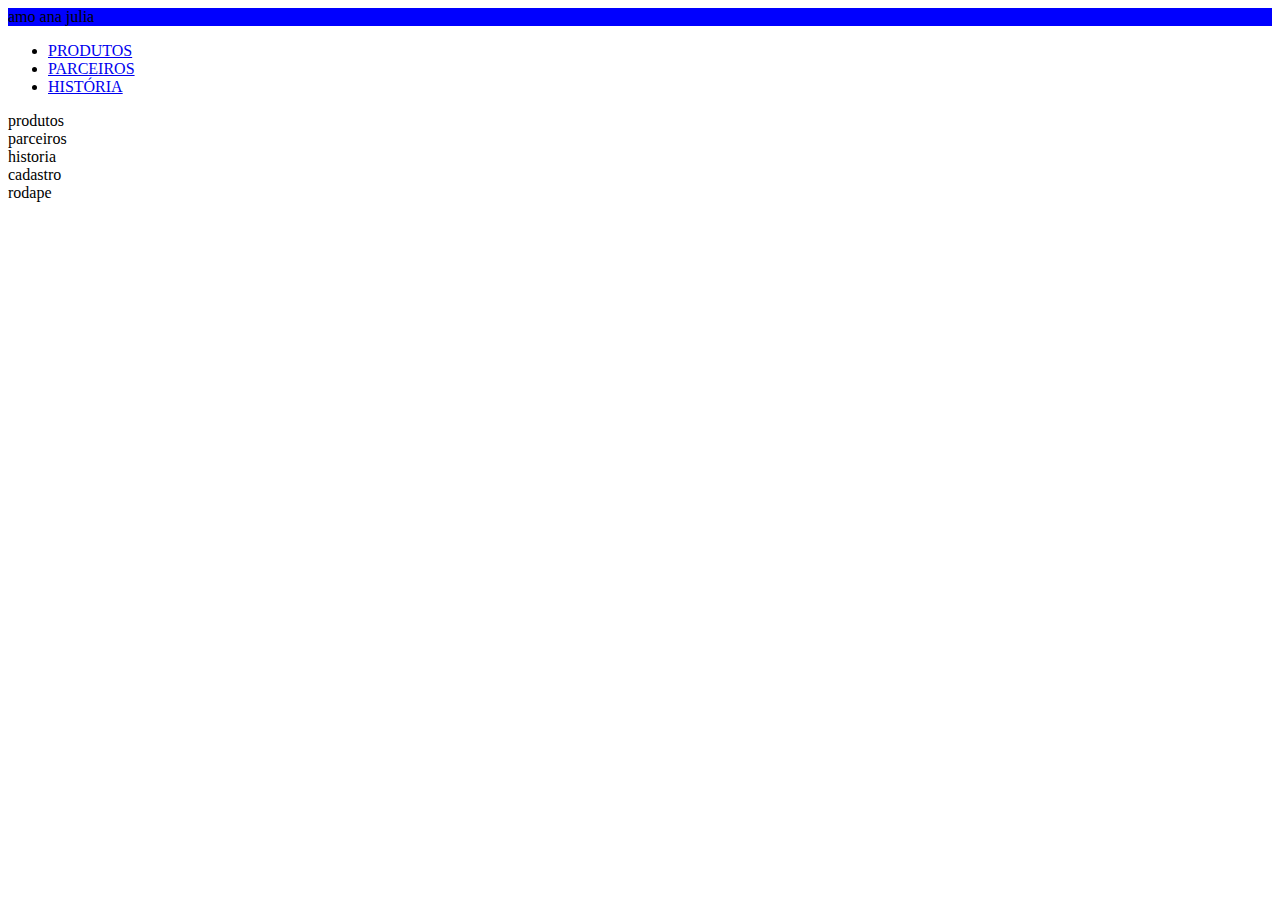
<file: index.html>
<!DOCTYPE html>
<html lang="pt-br">
<head>
    <meta charset="UTF-8">
    <meta name="viewport" content="width=device-width, initial-scale=1.0">
    <title>Landing page</title>
    <link rel="stylesheet" href="style.css">
</head>
<body>
 <header>
  amo ana julia
 </header>
 <nav>
    <ul>
     <li><a href="#proutos">PRODUTOS</a></li>
     <li><a href="#parceiros">PARCEIROS</a></li>
     <li><a href="#historia">HISTÓRIA</a></li>
    </ul>
 </nav>
    <main>
<section id="produtos">
     produtos
</section>
<section id="parceiros" >
     parceiros
</section>
<section id="historia">
     historia
</section>
<section id="cadastro" >
     cadastro
</section>
    </main>
    <footer>
       rodape
    </footer>
</body>
</html>
</file>
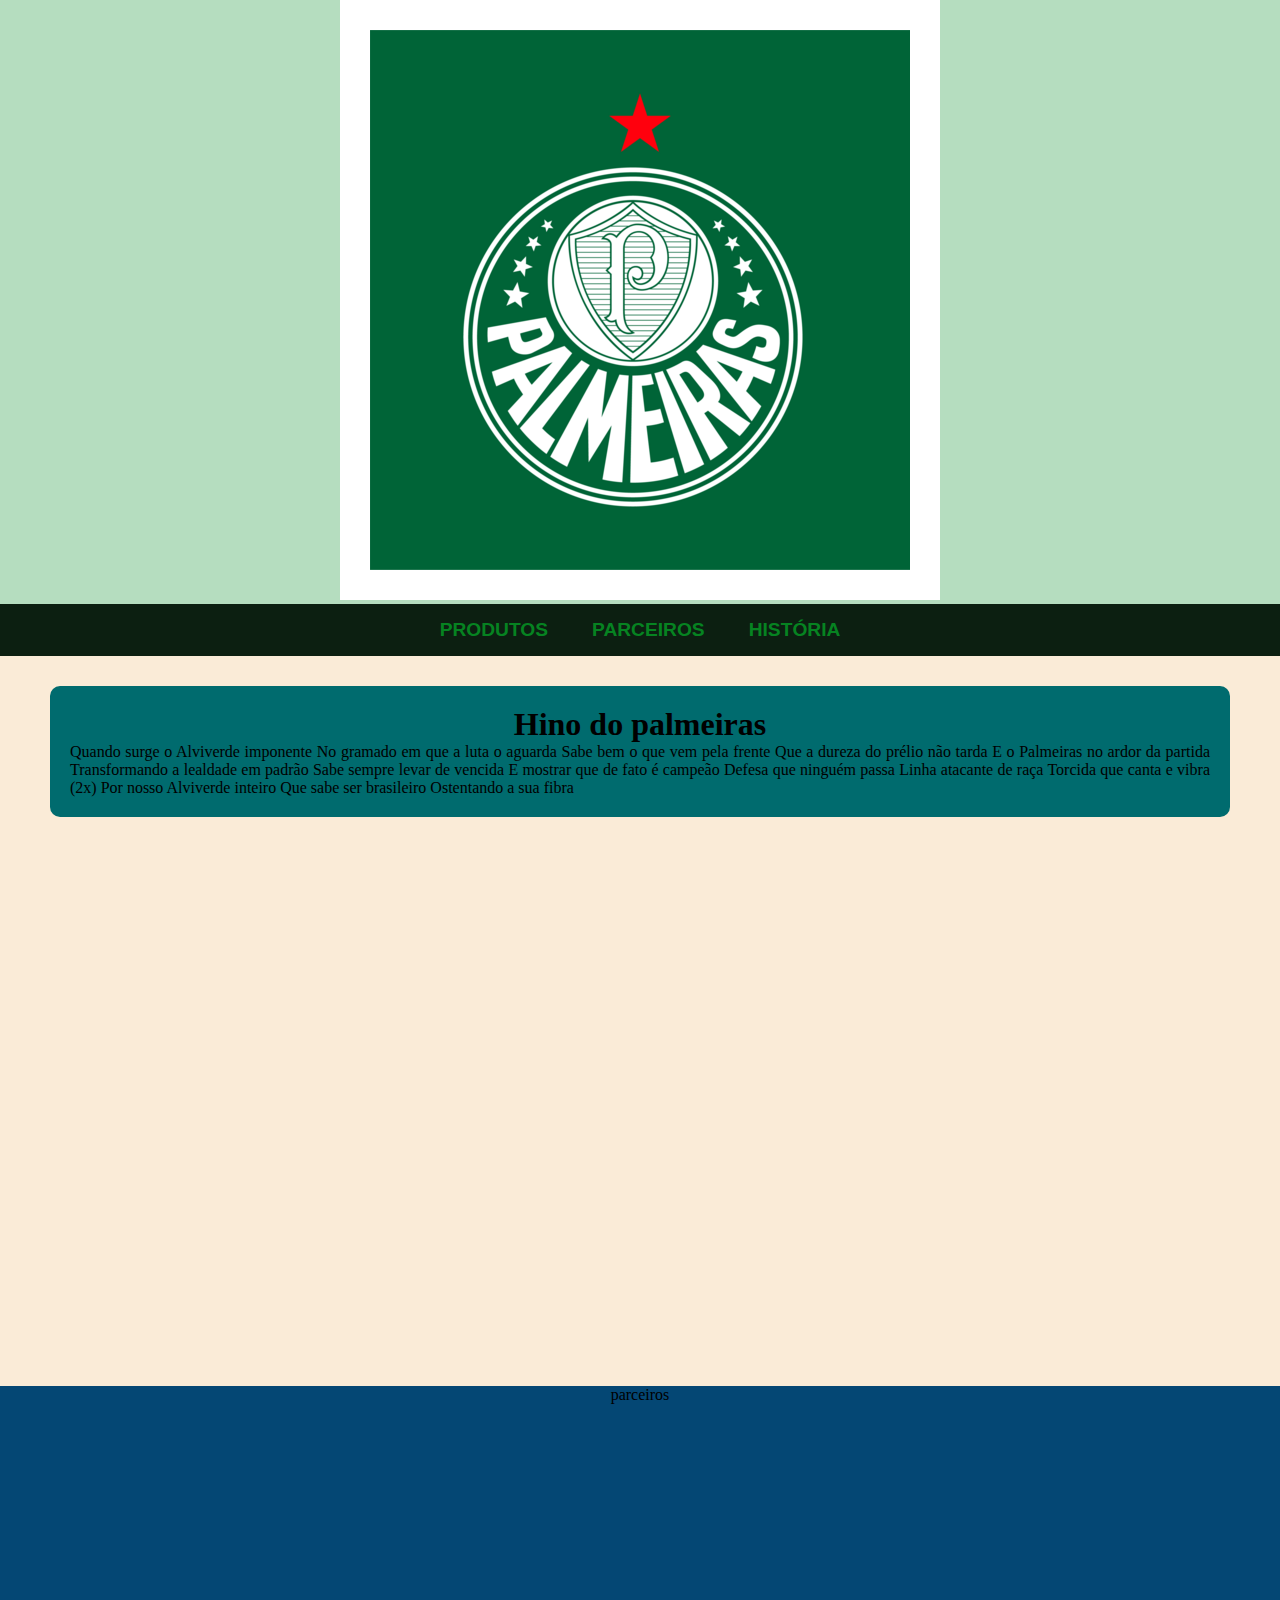
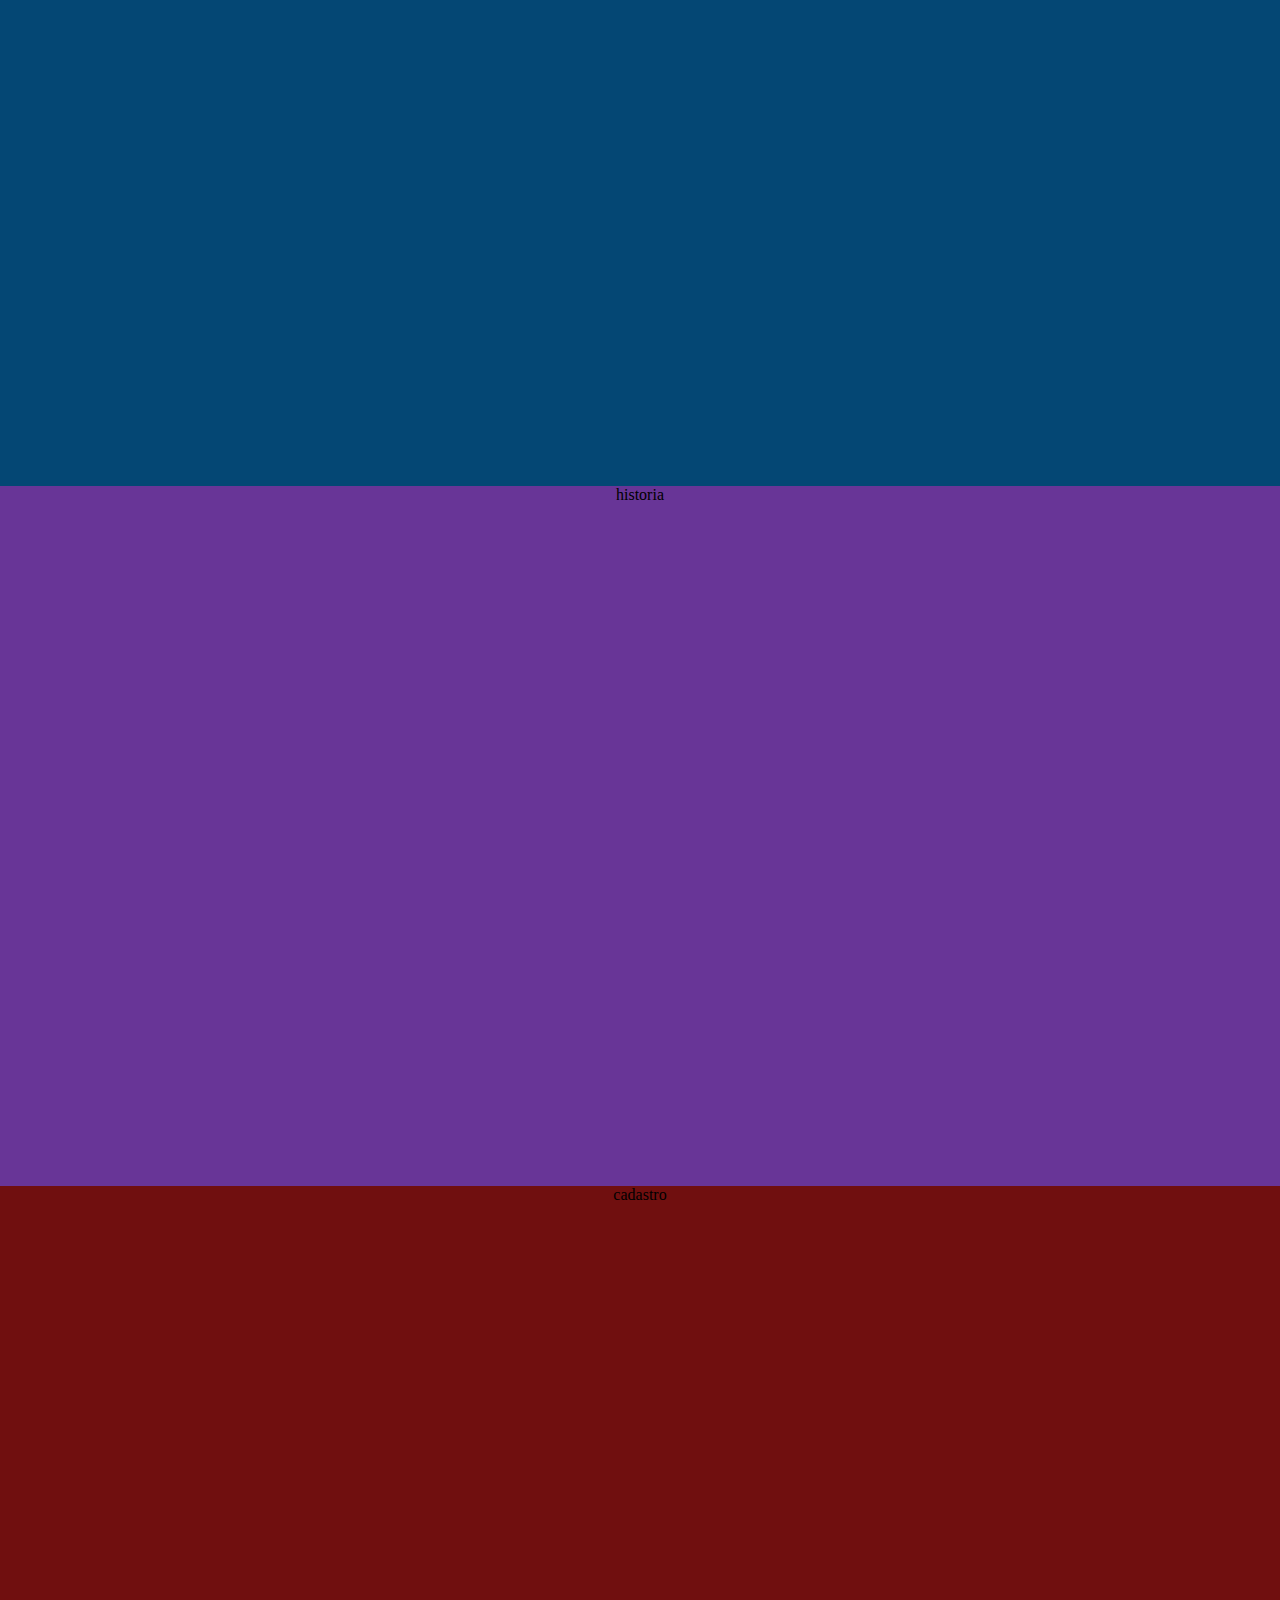
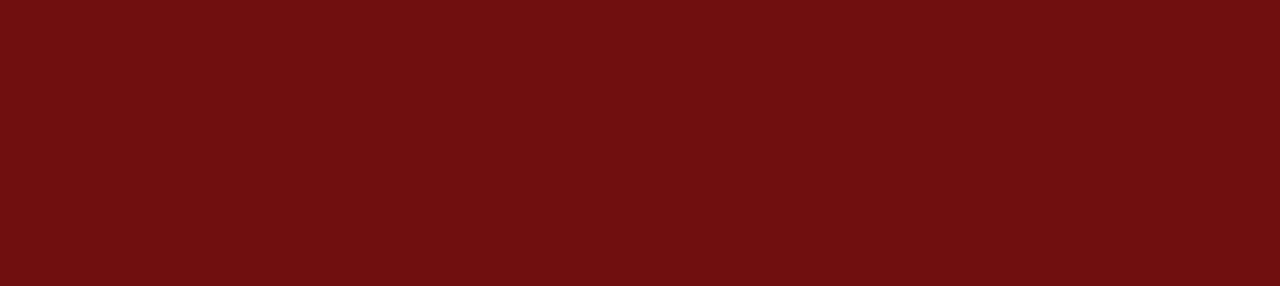
<file: laningpage-main/laningpage-main/index.html>
<!DOCTYPE html>
<html lang="pt-br">
<head>
    <meta charset="UTF-8">
    <meta name="viewport" content="width=device-width, initial-scale=1.0">
    <title>Landing page</title>
    <link rel="stylesheet" href="style.css">
</head>
<body>
 <header>
     <img  class="logotipo" src="imagens/palmeiras-futebol-clube-logo-png_seeklogo-430230.png" alt="">
 </header>
 <nav class="menu">
    <ul>
     <li><a href="#proutos">PRODUTOS</a></li>
     <li><a href="#parceiros">PARCEIROS</a></li>
     <li><a href="#historia">HISTÓRIA</a></li>
    </ul>
 </nav>
    <main>
<section id="produtos">
   <div class="texto1">
    <h1> Hino do palmeiras</h1>
    <p>
          Quando surge o Alviverde imponente
          No gramado em que a luta o aguarda
          Sabe bem o que vem pela frente
          Que a dureza do prélio não tarda

          E o Palmeiras no ardor da partida
          Transformando a lealdade em padrão
          Sabe sempre levar de vencida
          E mostrar que de fato é campeão

          Defesa que ninguém passa
          Linha atacante de raça
          Torcida que canta e vibra (2x)

          Por nosso Alviverde inteiro
          Que sabe ser brasileiro
          Ostentando a sua fibra
    </p>
   </div>
</section>
<section id="parceiros" >
     parceiros
</section>
<section id="historia">
     historia
</section>
<section id="cadastro" >
     cadastro
</section>
    </main>

</body>
</html>
</file>
<file: style.css>
header{
    background-color: blue;
}
</file>
<file: laningpage-main/laningpage-main/style.css>
*{
     margin: 0;
     padding: 0;

}

body{
    text-align: center;
}


header{
    background-color: rgb(181, 221, 191);
}

#produtos{
    background-color: antiquewhite;
    height: 700px;
    padding-top: 30px;
}
#parceiros{
    background-color: rgb(4, 71, 116);
    height: 700px;
}
#historia{
    background-color: rgb(104, 53, 151);
    height: 700px;
} 
#cadastro{
    background-color: rgb(112, 15, 15);
    height: 700px;
}

.menu{
    background-color: rgb(12, 31, 17);
    padding: 15px;
}

.menu a{
    text-decoration: none; 
    font-size: larger; 
    font-weight: bold;
    font-family: Arial, Helvetica, sans-serif;
    color: rgb(6, 131, 33);
    transition: 0.9s;
    padding: 5px;
 }

.menu a:hover{
    color: brown;
    text-decoration: underline;
    background-color: burlywood;
    border-radius: 3px;
}


.menu li{
    display:inline;
    padding: 15px;
}

.texto1{
    background-color: rgb(0, 107, 110);
    margin: 0 50px 0 50px;
    padding: 20px;
    border-radius: 10px;
}

.texto1:hover{
    background-color: chartreuse;
} 

.texto1 p{ 
   /*border: solid red 2px;*/
    text-align: justify;
    
}
</file>
